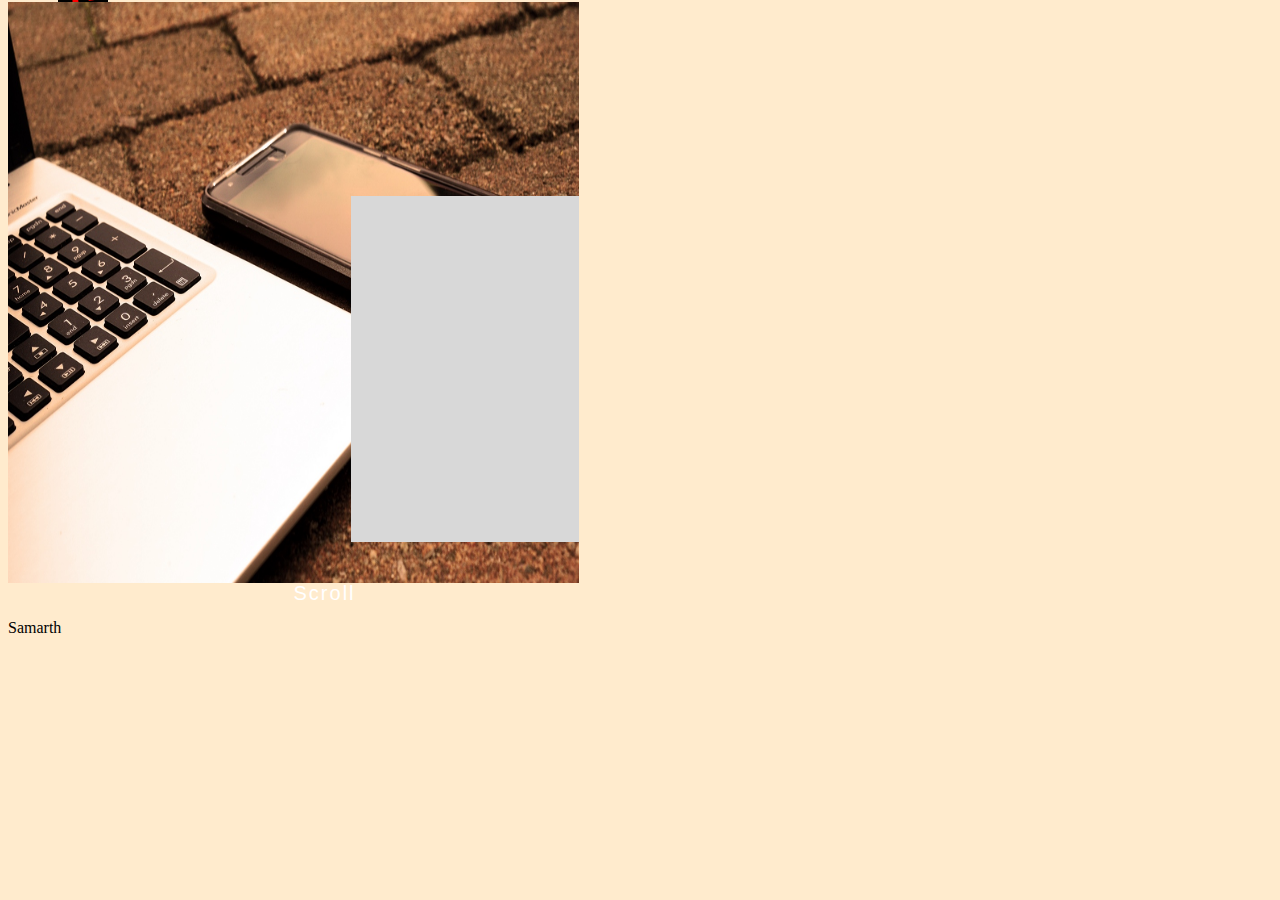
<file: portfolio/index.html>
<!DOCTYPE html>
<!DOCTYPE html>
<html>
<head>
	<title>Portfolio</title>
	<link rel="stylesheet" type="text/css" href="css/style.css"/>
</head>
<body>
	<div class="navbar">
		<ul>
			<li><a href="#" style="margin-left:1300px">HOME</a></li>
			<li><a href="#">ABOUT</a></li>
			<li><a href="#">SKILLS</a></li>
			<li><a href="#">CONTACT</a></li>
		</ul>
	</div>
	<div>
		<p class="logo">S</p>
	</div>

	<div id="cf4a">
		<img class="slideimg" src="assets/s12.jpg"/>    
		<img class="slideimg" src="assets/s13.jpg"/>
		<img class="slideimg" src="assets/s14.jpg"/>    
		<img class="slideimg" src="assets/s15.jpg"/>
	</div>
	<div>
		<section id="section07" class="demo">
		<a href="#profilediscripton"><span></span><span></span><span></span>Scroll</a>
		</section>
	</div>
	<div>
		<h1 class="home-title">
  			<span>Success doesn’t just find you.</span>
  			<span>You have to go out and get it.</span>
		</h1>
	</div>
	<div class="profile" id="profilediscripton">
		<p> Samarth</p>
	</div>
</body>
</html>
</file>
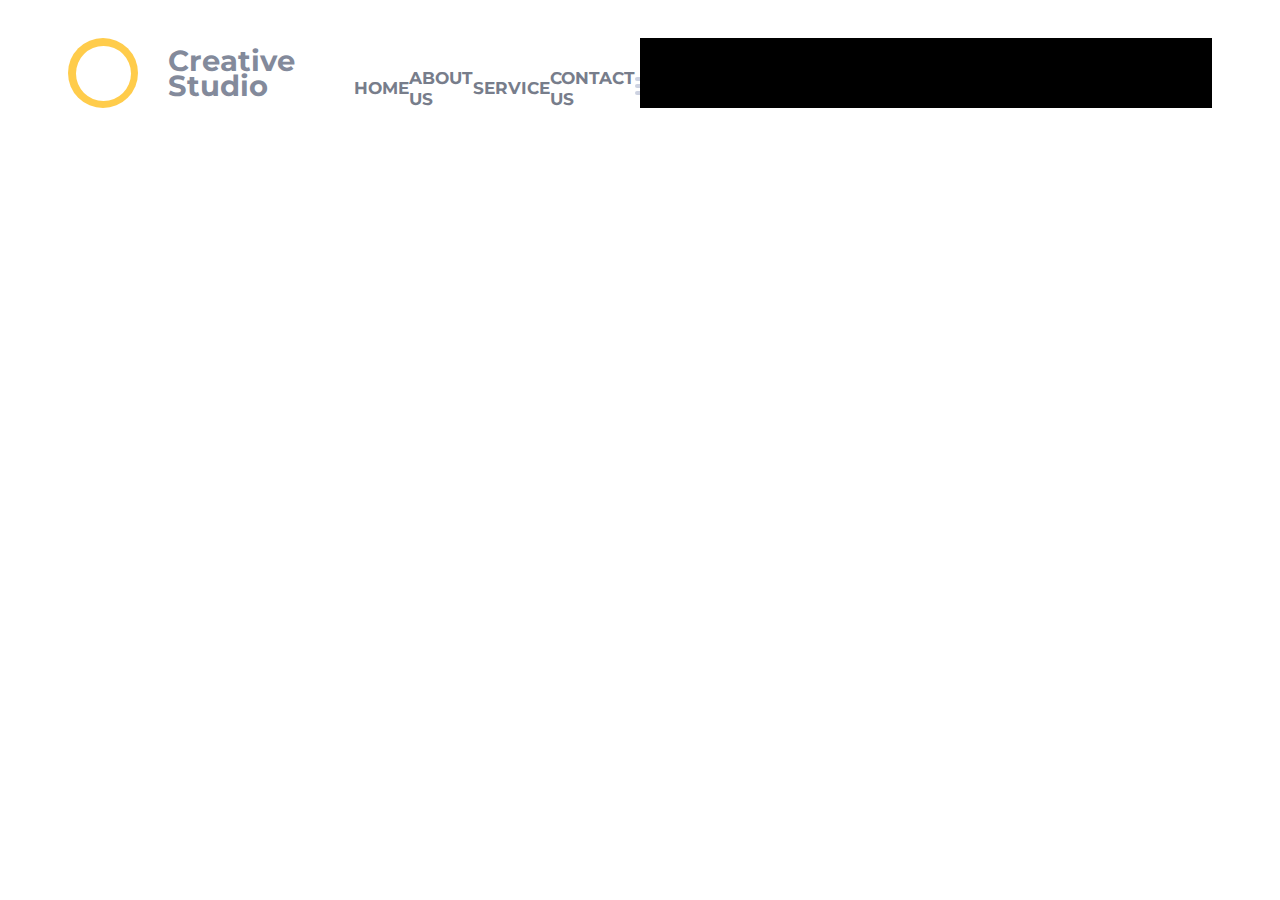
<file: ziplin/index.html>
<!DOCTYPE html>
<html>
    <head>
        <link rel="stylesheet" type="text/css" href="./style.css"/>
        <link href="https://fonts.googleapis.com/css?family=Montserrat:400,700&display=swap" rel="stylesheet"> 
        <title>

        </title>
    </head>
    <body>
        <header>
            <div id="brand">
                <div id="logo">
                    <div>

                    </div>
                </div>
                <div id="caption">
                Creative<br/>
                Studio
                </div>
            </div>
            <div id="menu">
                <div class="link">
                    HOME
                </div>
                <div class="link">
                    ABOUT US
                </div>
                <div class="link">
                    SERVICE
                </div>
                <div class="link">
                    CONTACT US
                </div>
                <div id="hamburger">
                    <div>

                    </div >
                    <div>

                    </div >
                    <div>
                    
                    </div >                                     
                </div>               
            </div >
        </header>

        <div id="page-content">
            <div id="page-description">

            </div>
            <div id="image">

            </div>
        </div>



        <footer>

        </footer>

    </body>
</html>
</file>
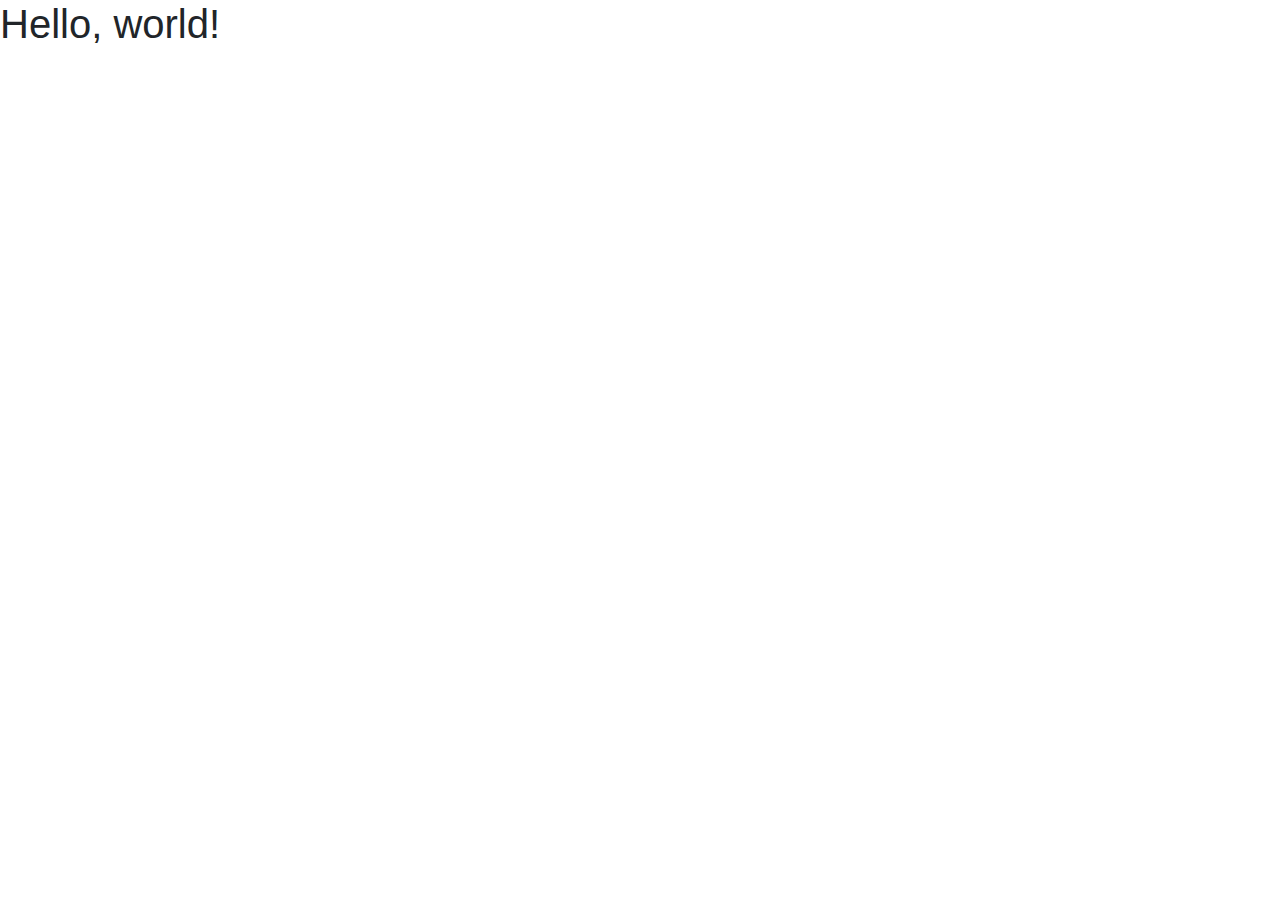
<file: bootstrap_tutorial_one.html>
<!doctype html>
<html lang="en">
  <head>
    <!-- Required meta tags -->
    <meta charset="utf-8">
    <meta name="viewport" content="width=device-width, initial-scale=1, shrink-to-fit=no">

    <!-- Bootstrap CSS -->
    <link rel="stylesheet" href="https://maxcdn.bootstrapcdn.com/bootstrap/4.0.0/css/bootstrap.min.css" integrity="sha384-Gn5384xqQ1aoWXA+058RXPxPg6fy4IWvTNh0E263XmFcJlSAwiGgFAW/dAiS6JXm" crossorigin="anonymous">

    <title>Hello, world!</title>
  </head>
  <body>
    <h1>Hello, world!</h1>

    <!-- Optional JavaScript -->
    <!-- jQuery first, then Popper.js, then Bootstrap JS -->
    <script src="https://code.jquery.com/jquery-3.2.1.slim.min.js" integrity="sha384-KJ3o2DKtIkvYIK3UENzmM7KCkRr/rE9/Qpg6aAZGJwFDMVNA/GpGFF93hXpG5KkN" crossorigin="anonymous"></script>
    <script src="https://cdnjs.cloudflare.com/ajax/libs/popper.js/1.12.9/umd/popper.min.js" integrity="sha384-ApNbgh9B+Y1QKtv3Rn7W3mgPxhU9K/ScQsAP7hUibX39j7fakFPskvXusvfa0b4Q" crossorigin="anonymous"></script>
    <script src="https://maxcdn.bootstrapcdn.com/bootstrap/4.0.0/js/bootstrap.min.js" integrity="sha384-JZR6Spejh4U02d8jOt6vLEHfe/JQGiRRSQQxSfFWpi1MquVdAyjUar5+76PVCmYl" crossorigin="anonymous"></script>
  </body>
</html>
</file>
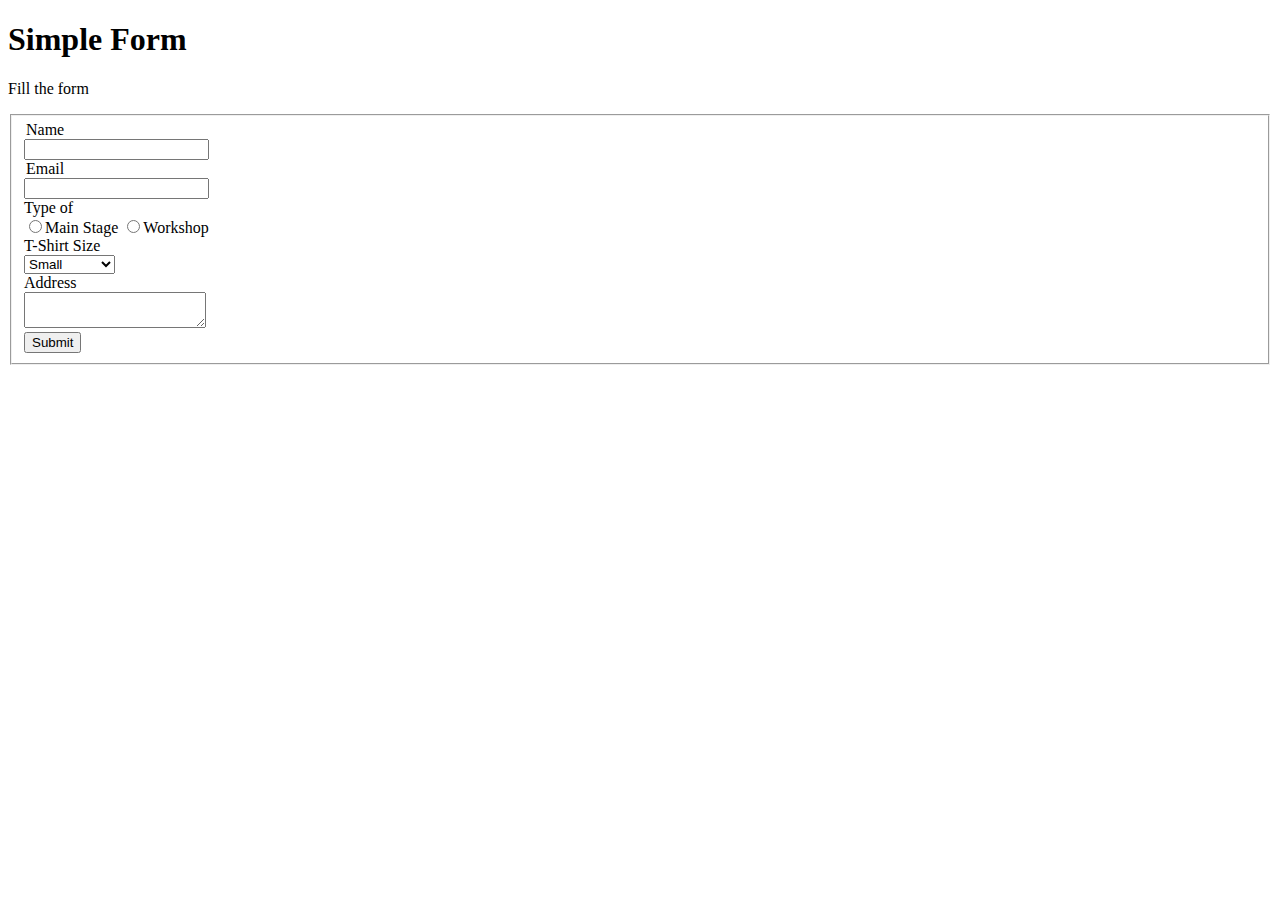
<file: form.html>
<!DOCTYPE html>
<!DOCTYPE html>
<html>
<head>
	<title>simple form</title>
</head>
<body>
	<header>
		<h1> Simple Form</h1>
		<p>Fill the form</p>
	</header>
	<fieldset>
		<div>
			<legend>Name</legend>
			<input type="text" name=""/>
		</div>
		<div>
			<legend>Email</legend>
			<input type="email" name=""/>
		</div>
		<div>
			<label>Type of</label>
			<div>
				<input type="radio" name="simple_radio"/>Main Stage</input>
				<input type="radio" name="simple_radio"/>Workshop</input>
			</div>
		</div>
		<div>
			<label>T-Shirt Size</label>
			<div>
				<select>
					<option>Small</option>
					<option>Medium</option>
					<option>Large</option>
					<option>Extra Large</option>
					<option>XX Large</option>
				</select>
			</div>
		</div>
		<div>
			<div>
				<label>Address</label>
			</div>
			<textarea></textarea>
		</div>
		<div>
			<button>Submit</button>
		</div>
	</fieldset>
</body>
</html>
</file>
<file: portfolio/css/style.css>
ul {
    list-style-type: none;
    overflow: hidden;  
    margin-top: 10;
    margin-left: 0 ;
    width:100%;
    position: absolute;
}
    
.navbar {
  width: 100%;
  height: 10%;
  margin-top: -1%;
  overflow: hidden;
  background-color: #D2B59F;
  position: absolute;
}

li a {
    display: block;
    color: #000;
    padding: 20px 20px;
    text-decoration: none;
}
    
li {
    float: left;
}
    
li a:hover {
    background-color: #555;
    color:white;
}
    
body{
    background-color: blanchedalmond;
    overflow-x: hidden;
    position: absolute;
  }


.logo {
    width: 50px;
    height: 50px;
    margin-top: -4%;
    margin-left: 50px;
    font-size: 40px;
    background-color: black;
    color: red;
    text-align: center;
    font-family: Verdana, Geneva, Tahoma, sans-serif;
    font-weight: bolder;
    position: absolute;
}



.slideimg{
    width: 100%;
    height: 90%;
    margin-top: -1%;
    overflow: hidden;
    
    
}

@keyframes cf4FadeInOut {
    0% {
      opacity:1;
    }
    17% {
      opacity:1;
    }
    25% {
      opacity:0;
    }
    92% {
      opacity:0;
    }
    100% {
      opacity:1;
    }
  }

  #cf4a img {
    -webkit-animation-name: cf4FadeInOut;
    -webkit-animation-timing-function: ease-in-out;
    -webkit-animation-iteration-count: infinite;
    -webkit-animation-duration: 8s;
    -moz-animation-name: cf4FadeInOut;
    -moz-animation-timing-function: ease-in-out;
    -moz-animation-iteration-count: infinite;
    -moz-animation-duration: 8s;
    -o-animation-name: cf4FadeInOut;
    -o-animation-timing-function: ease-in-out;
    -o-animation-iteration-count: infinite;
    -o-animation-duration: 8s;
    animation-name: cf4FadeInOut;
    animation-timing-function: ease-in-out;
    animation-iteration-count: infinite;
    animation-duration: 8s;
}
  
  #cf4a img {
    position: absolute;
    left: 0;
}

  #cf4a img:nth-of-type(1) {
    animation-delay: 6s;
  }
  #cf4a img:nth-of-type(2) {
    animation-delay: 4s;
  }
  #cf4a img:nth-of-type(3) {
    animation-delay: 2s;
  }
  #cf4a img:nth-of-type(4) {
    animation-delay: 0;
  }


  #section07 a {
    padding-top: 80px;
  }
  #section07 a span {
    position: absolute;
    top: 0;
    left: 50%;
    width: 24px;
    height: 24px;
    margin-left: -12px;
    border-left: 1px solid #fff;
    border-bottom: 1px solid #fff;
    -webkit-transform: rotate(-45deg);
    transform: rotate(-45deg);
    -webkit-animation: sdb07 2s infinite;
    animation: sdb07 2s infinite;
    opacity: 0;
    box-sizing: border-box;
  }
  #section07 a span:nth-of-type(1) {
    -webkit-animation-delay: 0s;
    animation-delay: 0s;
  }
  #section07 a span:nth-of-type(2) {
    top: 16px;
    -webkit-animation-delay: .15s;
    animation-delay: .15s;
  }
  #section07 a span:nth-of-type(3) {
    top: 32px;
    -webkit-animation-delay: .3s;
    animation-delay: .3s;
  }
  @-webkit-keyframes sdb07 {
    0% {
      opacity: 0;
    }
    50% {
      opacity: 1;
    }
    100% {
      opacity: 0;
    }
  }
  @keyframes sdb07 {
    0% {
      opacity: 0;
    }
    50% {
      opacity: 1;
    }
    100% {
      opacity: 0;
    }
  }
  
  section h1 {
    position: absolute;
    top: 70%;
    left: 50%;
    z-index: 2;
    -webkit-transform: translate(-50%, -50%);
    transform: translate(-50%, -50%);
    color: #fff;
    font : normal 300 64px/1 'Josefin Sans', sans-serif;
    text-align: center;
    white-space: nowrap;
  }

  .demo a {
    position: absolute;
    bottom: 0px;
    left: 50%;
    z-index: 2;
    display: inline-block;
    -webkit-transform: translate(0, -50%);
    transform: translate(0, -50%);
    color: #fff;
    font : normal 400 20px/1 'Josefin Sans', sans-serif;
    letter-spacing: .1em;
    text-decoration: none;
    transition: opacity .3s;
  }
  .demo a:hover {
    opacity: .5;
  }
  


  *,
  *::before,
  *::after {
    box-sizing: border-box;
  }
  
  :root{
      --bg-color: #D8D8D8;
  }
.home-title span{
    position: relative;
    overflow: hidden;
    display: block;
    line-height: 1.2;
}

.home-title span::after{
  content: '';
  position: absolute;
  top: 0;
  right: 0;
  width: 100%;
  height: 100%;
  background: rgb(255, 81, 0);
  animation: a-ltr-after 2s cubic-bezier(.77,0,.18,1) forwards;
  transform: translateX(-101%);
}

.home-title span::before{
  content: '';
  position: absolute;
  top: 0;
  right: 0;
  width: 100%;
  height: 100%;
  background: var(--bg-color);
  animation: a-ltr-before 2s cubic-bezier(.77,0,.18,1) forwards;
  transform: translateX(0);
}

.home-title span:nth-of-type(1)::before,
.home-title span:nth-of-type(1)::after{
  animation-delay: 1s;
}

.home-title span:nth-of-type(2)::before,
.home-title span:nth-of-type(2)::after{
  animation-delay: 1.5s;
}

@keyframes a-ltr-after{
  0% {transform: translateX(-100%)}
  100% {transform: translateX(101%)}
}

@keyframes a-ltr-before{
  0% {transform: translateX(0)}
  100% {transform: translateX(200%)}
}

h1{
  font-size: 3em;
  font-weight: normal;
  margin-top: 33%;
  margin-left: 60%;
  color: #fff;
}



.profile{
  padding-top: 5%;
}
</file>
<file: ziplin/style.css>
body {
    display: flex;
    padding: 60px;
    padding-top: 30px;
    background-color: #fff;
    font-family: 'Montserrat', sans-serif;
}

header{
    display: flex;
    height: 70px;
    flex-direction: row;
    justify-content: flex-start;
    width: 100%;
}

#brand {
    display: flex;
    flex-direction: row;
    justify-content: flex-start;
    width: 50%;
}

#logo {
    display: flex;
    flex-direction: row;
    justify-content: center;
    align-items: center;
    background-color: #ffcc4b;
    width: 70px;
    height: 70px;
    border-radius: 35px;
}

#logo div {
    display: flex;
    flex-direction: row;
    background-color:#fff;
    align-content: center;
    width: 55px;
    height: 55px;
    border-radius: 27.5px;
}

#caption {
    display: flex;
    flex-direction: row;
    align-items: center;
    font-weight: bold;
    font-size: 28.5px;
    letter-spacing: -0.05px;
    line-height: 25px;
    padding-left: 30px;
    color: #838a9b;
}

#menu {
    display: flex;
    height: 41px;
    flex-direction: row;
    justify-content: space-evenly;
    width: 50%;
    padding-top: 29px;
}

#menu div.link {
    display: flex;
    flex-direction: row;
    align-items: center;
    font-size: 17.1px;
    letter-spacing: -0.01px;
    font-weight: bold;
    font-stretch: normal;
    font-style: normal;
    line-height: normal;
    color: #777d8b;
     
}

#hamburger{
    margin-top: 10px;
    display: flex;
    width: 21.1px;
    height: 17.9px;
    flex-direction: column;
    justify-content: space-between;
}

#hamburger div{
    width:21.1px;
    height: 3.9px;
    background-color: #cdd2e1;
    border-radius: 2px;    
}

#page-content{
    display: flex;
    flex-direction: row;
    justify-content: flex-start;
    width: 100%;
    background-color: black;


}
</file>
